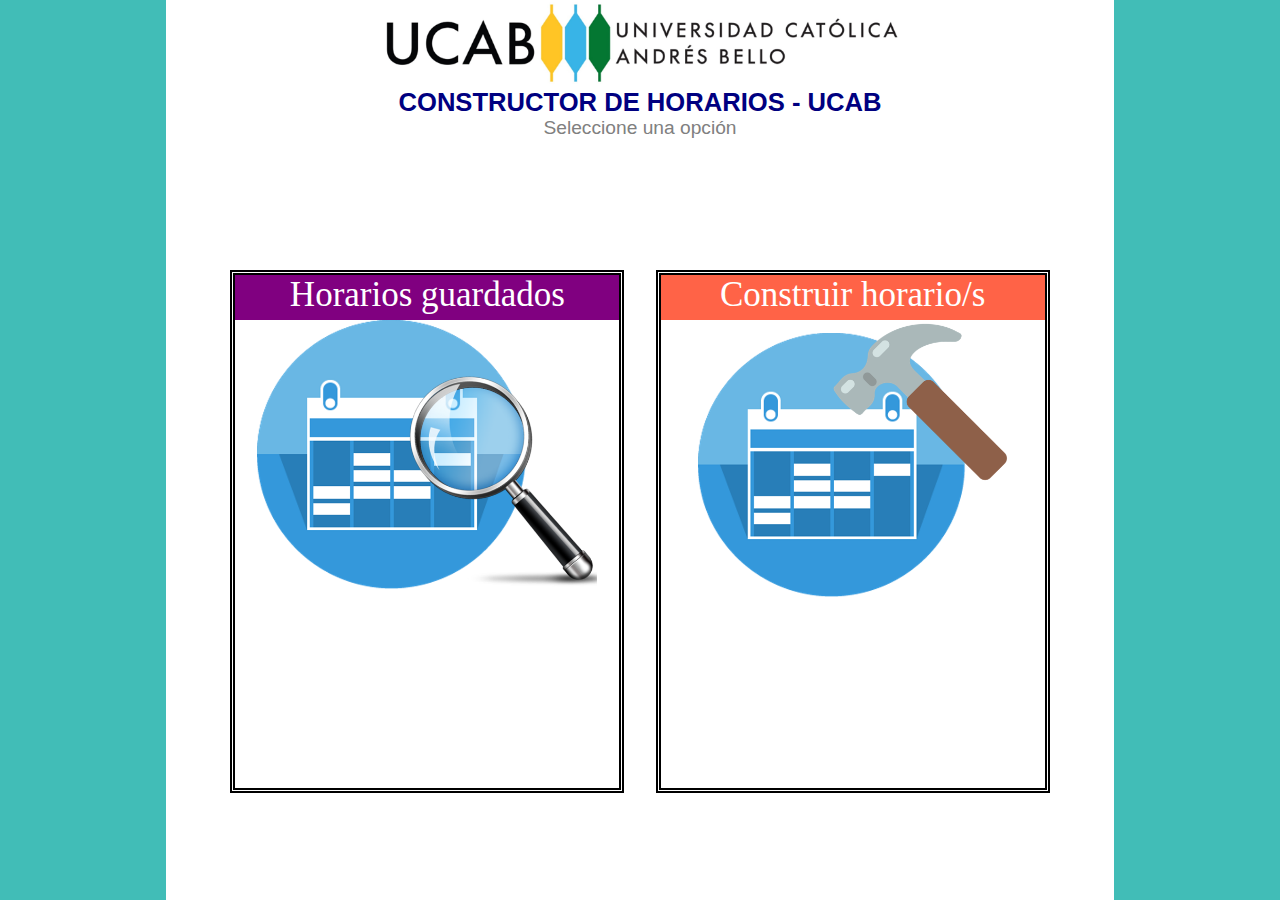
<file: ProyectoIHC-frontend/ProyectoIHC-frontend-master/ppal.html>
<!DOCTYPE html>
<html lang="en">
<head>
    <meta charset="utf-8">
    <title>Constructor de horarios</title>
    <link rel="stylesheet" href="ppal.css" />
    <meta name="viewport" content="width=device-width, initial-scale=1.0">
</head>
<body>
<header align="center">
    <img src="img/logo_ucab.png" width=100% />
    <h1> CONSTRUCTOR DE HORARIOS - UCAB </h1>
    <h2> Seleccione una opción </h2>
</header>
<span class="lateral der"></span>
<span class="contenedor derecho">
            <div class="formatoTitulo titulo1">
                <a href="" style="text-decoration:none;"> <!-- aqui en href enlace a la prox pantalla> -->
                    Construir horario/s
                </a>
            </div>
            <a href=""> <!-- aqui enlace a la prox pantalla> -->
                <img src="img/construir_horarios.png" width="310" />
            </a>
        </span>
<span class="contenedor izquierdo">
            <div class="formatoTitulo titulo2">
                <a onclick="clickHandler()" href="" style="text-decoration:none;"> <!-- aqui en href enlace a la prox pantalla> -->
                    Horarios guardados
                </a>
            </div>
            <a onclick="clickHandler()" href=""> <!-- aqui enlace a la prox pantalla> -->
                <img src="img/horarios_guardados.png" width="340" alt="img horario"/>
            </a>
            <script type="text/javascript">
                function clickHandler() {
                    alert('Acción no permitida por el momento');
                }
                startLogic();
            </script>
        </span>
<span class="lateral izq"></span>
</body>
</html>
</file>
<file: ProyectoIHC-frontend/ProyectoIHC-frontend-master/ppal.css>
body {
    margin: 0;
    text-align: center;
    padding-right: 10px;
    padding-left: 10px;
    background-image: url("https://i.pinimg.com/originals/f4/d4/c1/f4d4c17cc439a765a039ae0720fb1b76.png");
}
h1{
    font-size: 2vw;
    color:navy;
    font-weight: bold;
    margin: 0;
}
h2{
    font-weight:normal;
    font-size: 1.5vw;
    color: grey;
    margin: 0;
}
header{
    justify-content: center;
    align-content: center;
    text-align: center;
    font-family: 'Segoe UI', Tahoma, Geneva, Verdana, sans-serif;
}
.lateral{
    height: 100%;
    width: 13%;
    position: fixed;
    background-color: rgba(25, 175, 168, 0.829);
    top: 0;
}
.izq {
    left: 0;
}
.der {
    right: 0;
}
div:hover{
    background-color: indigo;
}
.contenedor {
    height: 57%;
    width: 30%;
    position: fixed;
    z-index: 1;
    top: 30%;
    overflow-x: hidden;
    /*padding-top: 20px;*/
    border-style: double;
    border-width: thick;
    background: white;
    cursor: pointer;
}
.izquierdo {
    left: 18%;
}
.derecho {
    right: 18%;
}
.titulo1{
    background-color: tomato;
    text-decoration:none;
}
.titulo2{
    text-decoration:none;
    background-color: purple;
}
.formatoTitulo{
    cursor: pointer;
    color: white;
    font-family: 'Lucida Sans', 'Lucida Sans Regular', 'Lucida Grande', 'Lucida Sans Unicode';
    font-size: 35px;
    padding-bottom: 10px;
    padding-bottom: 5px;
}
a:visited {
    color: white;
    text-decoration: none;
}
a:hover {
    color: dimgrey;
    text-decoration: underline;
}
a:active {
    color: black;
    text-decoration: underline;
}
</file>
